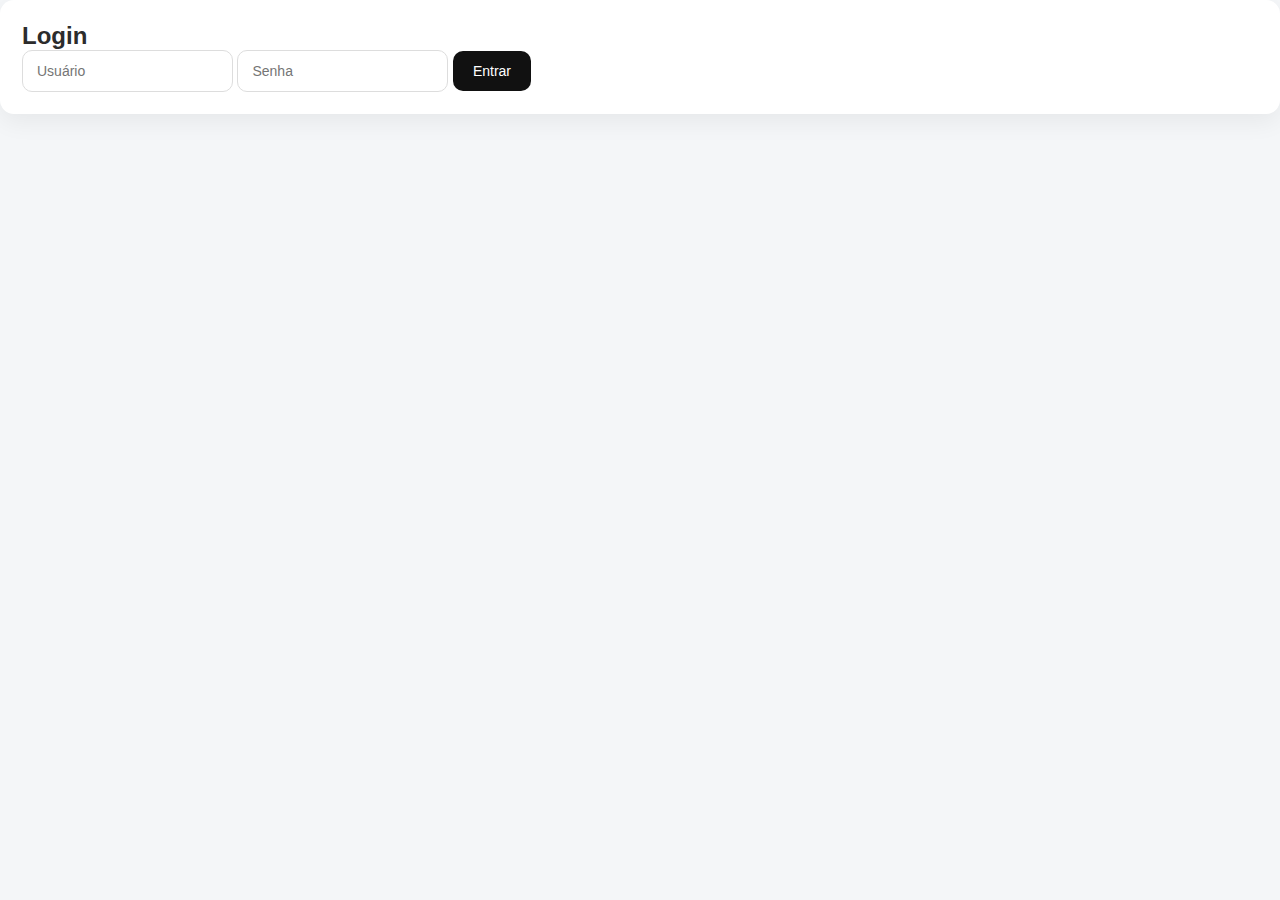
<file: agenda.html>
<!DOCTYPE html>
<html lang="pt-br">
<head>
  <meta charset="UTF-8">
  <title>Agenda</title>
  <link rel="stylesheet" href="style.css">
</head>
<body>

<div class="layout">
  <aside class="sidebar">
    <h2>AgendaPro</h2>
    <nav>
      <a href="dashboard.html">Dashboard</a>
      <a href="clientes.html">Clientes</a>
      <a href="servicos.html">Serviços</a>
      <a href="agenda.html">Agenda</a>
    </nav>
  </aside>

  <main class="content">
    <header class="topbar">
      <span>Agendamento</span>
      <button onclick="logout()">Sair</button>
    </header>

    <section class="section">
      <h2>Novo Agendamento</h2>
      <div class="form-group">
        <select id="clienteSelect"></select>
        <select id="servicoSelect"></select>
        <input type="date" id="data">
        <input type="time" id="hora">
        <button onclick="agendarServico(
          clienteSelect.value,
          servicoSelect.value,
          data.value,
          hora.value
        )">Agendar</button>
      </div>
    </section>
  </main>
</div>
<div class="list" id="listaAgendamentos"></div>
<script src="app.js"></script>
</body>
</html>
</file>
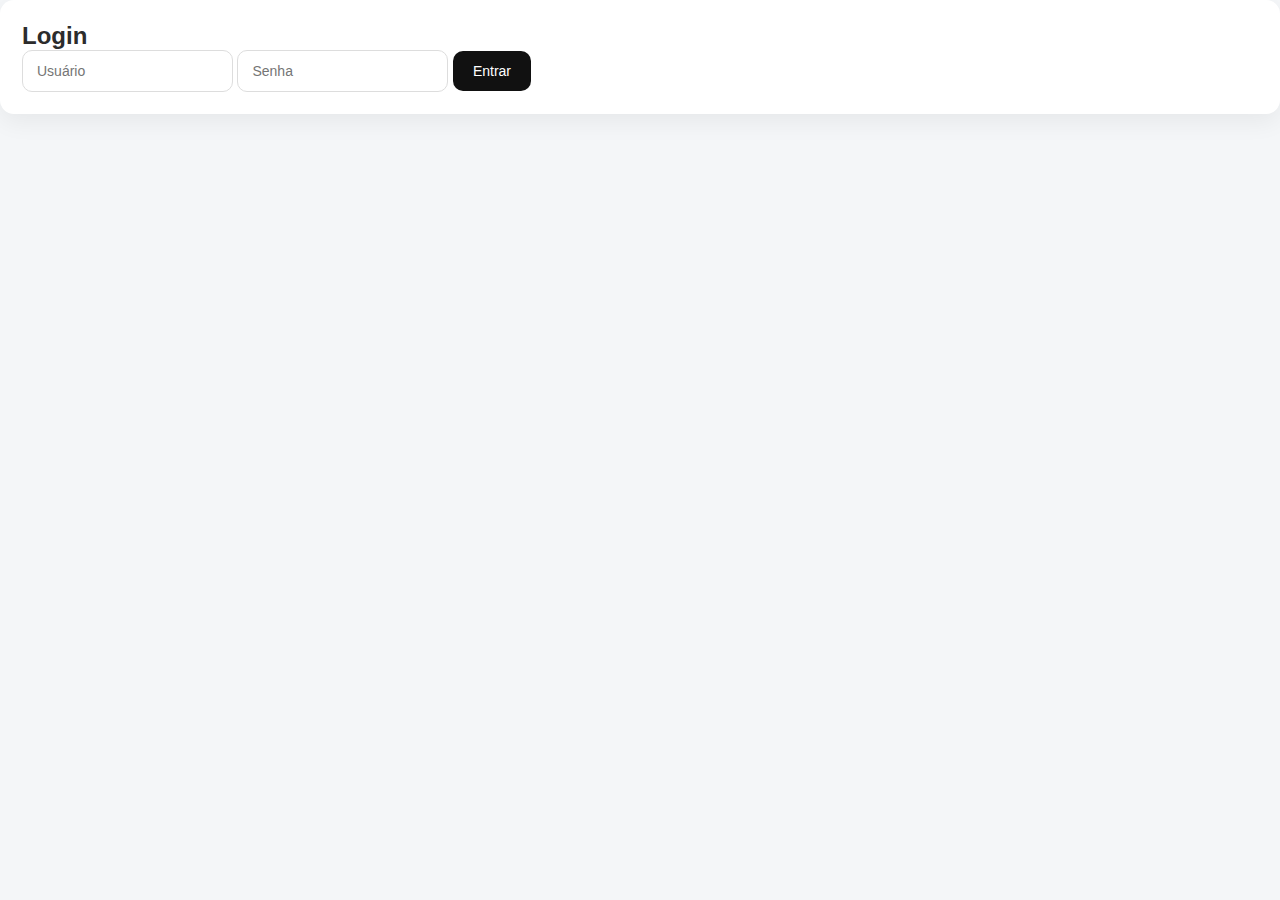
<file: clientes.html>
<!DOCTYPE html>
<html lang="pt-br">
<head>
  <meta charset="UTF-8">
  <title>Clientes</title>
  <link rel="stylesheet" href="style.css">
</head>
<body>

<div class="layout">
  <aside class="sidebar">
    <h2>AgendaPro</h2>
    <nav>
      <a href="dashboard.html">Dashboard</a>
      <a href="clientes.html">Clientes</a>
      <a href="servicos.html">Serviços</a>
      <a href="agenda.html">Agenda</a>
    </nav>
  </aside>

  <main class="content">
    <header class="topbar">
      <span>Clientes</span>
      <button onclick="logout()">Sair</button>
    </header>

    <section class="section">
      <h2>Cadastrar Cliente</h2>
      <div class="form-group">
        <input id="clienteNome" placeholder="Nome">
        <input id="clienteTelefone" placeholder="Telefone">
        <button onclick="cadastrarCliente(
          clienteNome.value,
          clienteTelefone.value
        )">Cadastrar</button>
      </div>
    </section>
  </main>
</div>

<script src="app.js"></script>
</body>
</html>
</file>
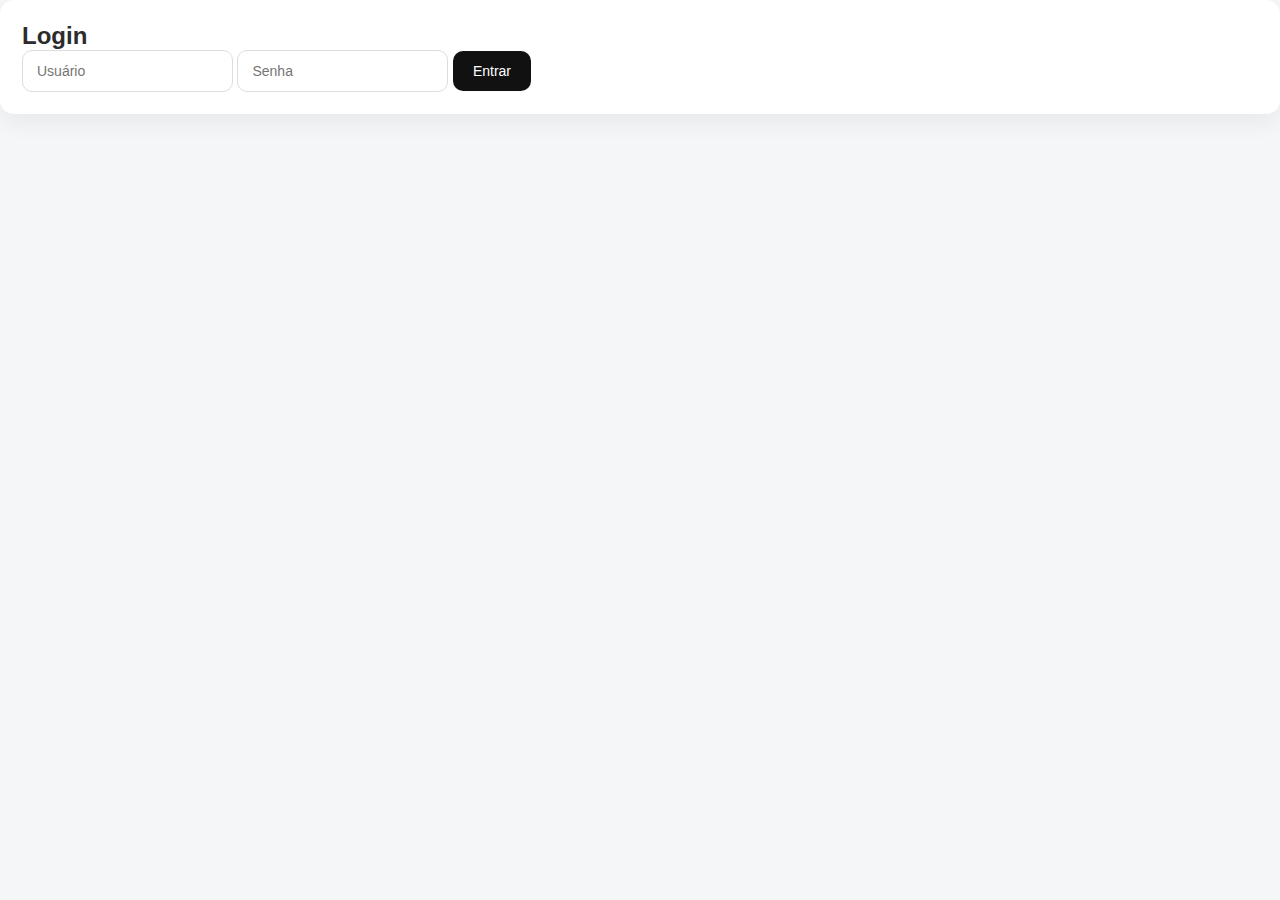
<file: login.html>
<!DOCTYPE html>
<html lang="pt-br">
<head>
  <meta charset="UTF-8">
  <title>Login - Agenda Fácil</title>
  <link rel="stylesheet" href="style.css">
</head>
<body>
  <div class="card login">
    <h2>Login</h2>
    <input id="user" placeholder="Usuário">
    <input id="pass" type="password" placeholder="Senha">
    <button onclick="login()">Entrar</button>
    <p id="erro"></p>
  </div>
  <script src="login.js"></script>
</body>
</html>
</file>
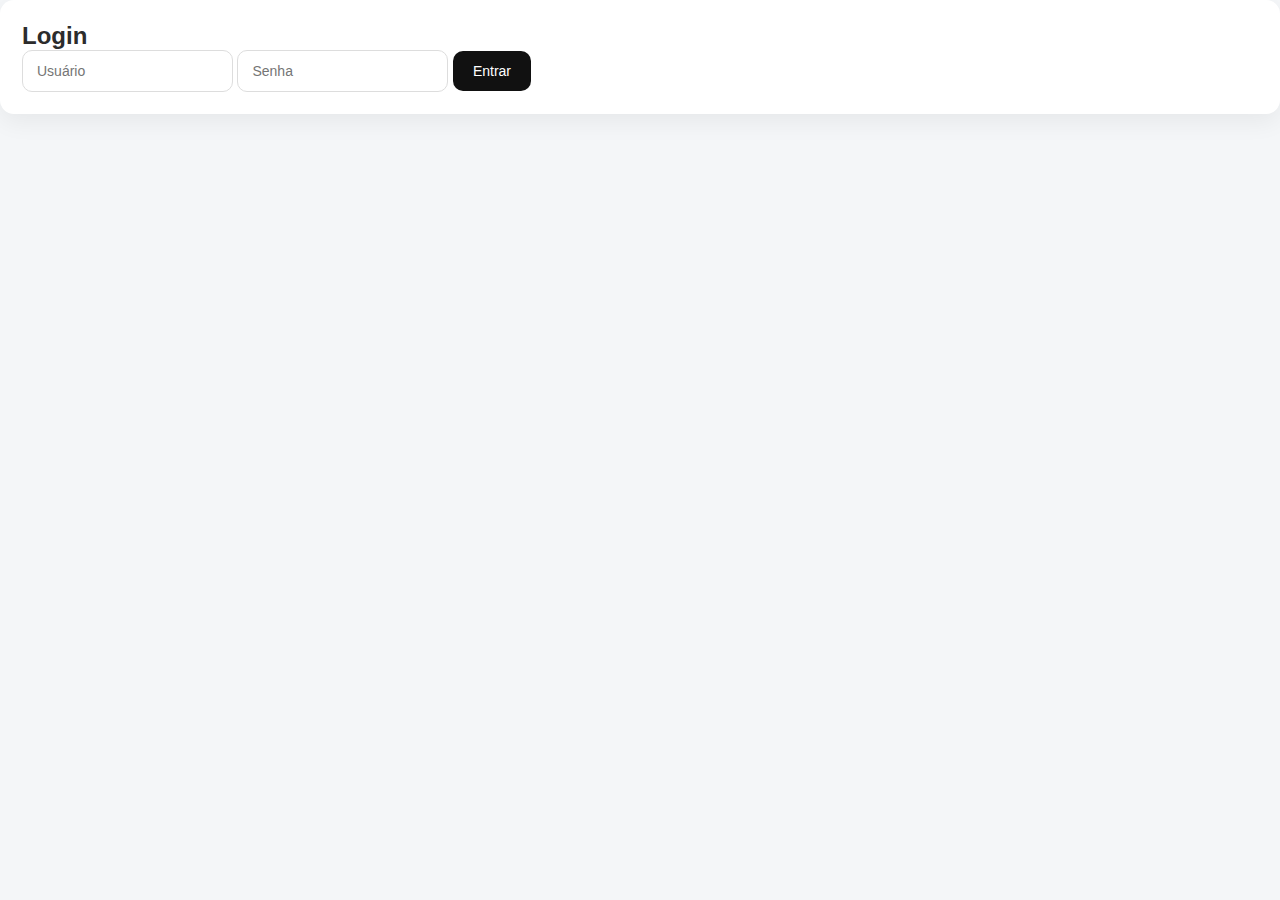
<file: servicos.html>
<!DOCTYPE html>
<html lang="pt-br">
<head>
  <meta charset="UTF-8">
  <title>Serviços</title>
  <link rel="stylesheet" href="style.css">
</head>
<body>

<div class="layout">
  <aside class="sidebar">
    <h2>AgendaPro</h2>
    <nav>
      <a href="dashboard.html">Dashboard</a>
      <a href="clientes.html">Clientes</a>
      <a href="servicos.html">Serviços</a>
      <a href="agenda.html">Agenda</a>
    </nav>
  </aside>

  <main class="content">
    <header class="topbar">
      <span>Serviços</span>
      <button onclick="logout()">Sair</button>
    </header>

    <section class="section">
      <h2>Cadastrar Serviço</h2>
      <div class="form-group">
        <input id="servicoNome" placeholder="Nome do serviço">
        <input id="servicoPreco" placeholder="Preço">
        <input id="servicoDuracao" placeholder="Duração (min)">
        <button onclick="cadastrarServico(
          servicoNome.value,
          servicoPreco.value,
          servicoDuracao.value
        )">Cadastrar</button>
      </div>
    </section>
  </main>
</div>

<script src="app.js"></script>
</body>
</html>
</file>
<file: style.css>
/* ==============================
   RESET + BASE
============================== */
* {
  margin: 0;
  padding: 0;
  box-sizing: border-box;
  font-family: "Inter", Arial, sans-serif;
}

body {
  background: #f4f6f8;
  color: #2c2c2c;
}

/* ==============================
   LAYOUT
============================== */
.container {
  max-width: 1200px;
  margin: auto;
  padding: 30px 20px;
}

header {
  background: #111;
  color: #fff;
  padding: 18px 30px;
  display: flex;
  justify-content: space-between;
  align-items: center;
}

header h1 {
  font-size: 20px;
  font-weight: 600;
}

header span {
  font-size: 14px;
  opacity: 0.7;
}

/* ==============================
   DASHBOARD
============================== */
.dashboard {
  display: grid;
  grid-template-columns: repeat(auto-fit, minmax(220px, 1fr));
  gap: 20px;
  margin-bottom: 30px;
}

.card {
  background: #fff;
  border-radius: 14px;
  padding: 22px;
  box-shadow: 0 8px 25px rgba(0,0,0,0.06);
}

.card h3 {
  font-size: 14px;
  color: #777;
  margin-bottom: 10px;
}

.card p {
  font-size: 28px;
  font-weight: 600;
}

/* ==============================
   SECTIONS
============================== */
.section {
  background: #fff;
  border-radius: 14px;
  padding: 25px;
  margin-bottom: 25px;
  box-shadow: 0 8px 25px rgba(0,0,0,0.06);
}

.section h2 {
  font-size: 18px;
  margin-bottom: 20px;
}

/* ==============================
   FORMULÁRIOS
============================== */
.form-group {
  display: grid;
  grid-template-columns: repeat(auto-fit, minmax(200px, 1fr));
  gap: 15px;
  margin-bottom: 15px;
}

input, select {
  padding: 12px 14px;
  border-radius: 10px;
  border: 1px solid #ddd;
  font-size: 14px;
}

input:focus, select:focus {
  outline: none;
  border-color: #111;
}

/* ==============================
   BOTÕES
============================== */
button {
  background: #111;
  color: #fff;
  border: none;
  padding: 12px 20px;
  border-radius: 10px;
  font-size: 14px;
  cursor: pointer;
  transition: 0.3s;
}

button:hover {
  background: #333;
}

/* ==============================
   LISTAS
============================== */
.list {
  margin-top: 15px;
}

.list-item {
  display: flex;
  justify-content: space-between;
  padding: 12px 10px;
  border-bottom: 1px solid #eee;
}

.list-item span {
  font-size: 14px;
}

/* ==============================
   AGENDA
============================== */
.agenda-item {
  display: grid;
  grid-template-columns: 1fr 1fr 1fr 80px;
  gap: 10px;
  align-items: center;
}

.status {
  font-size: 12px;
  padding: 6px 10px;
  border-radius: 20px;
  text-align: center;
  background: #e7f4ff;
  color: #0366d6;
}

/* ==============================
   GRÁFICO
============================== */
.grafico-container {
  background: #fff;
  border-radius: 14px;
  padding: 20px;
  box-shadow: 0 8px 25px rgba(0,0,0,0.06);
}

/* ==============================
   LOGIN
============================== */
.login-container {
  height: 100vh;
  display: flex;
  align-items: center;
  justify-content: center;
}

.login-box {
  background: #fff;
  padding: 35px;
  width: 340px;
  border-radius: 16px;
  box-shadow: 0 12px 30px rgba(0,0,0,0.08);
}

.login-box h2 {
  margin-bottom: 20px;
  text-align: center;
}

/* ==============================
   RESPONSIVO
============================== */
@media (max-width: 768px) {
  header {
    flex-direction: column;
    gap: 8px;
  }

  .agenda-item {
    grid-template-columns: 1fr;
  }
}
</file>
